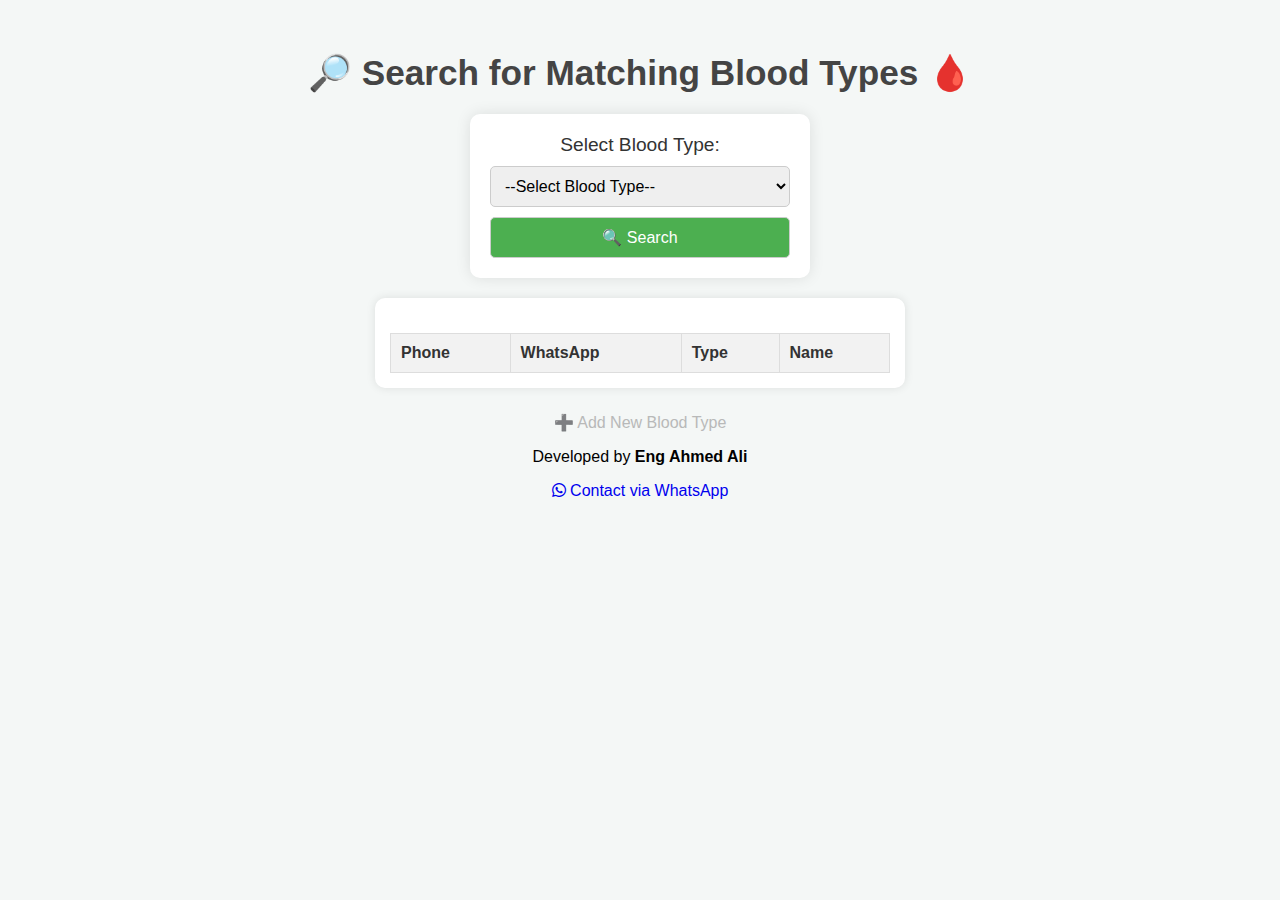
<file: index.html>
<!DOCTYPE html>
<html lang="en">
  <head>
    <meta charset="UTF-8" />
    <meta name="viewport" content="width=device-width, initial-scale=1.0" />
    <title>Search Blood Types</title>
    <link
      rel="stylesheet"
      href="https://cdnjs.cloudflare.com/ajax/libs/font-awesome/6.0.0-beta3/css/all.min.css"
    />
    <link rel="stylesheet" href="master.css" />
  </head>
  <body>
    <h1>🔎 Search for Matching Blood Types 🩸</h1>
    <div class="form-container">
      <label for="bloodType">Select Blood Type:</label>
      <select id="bloodType">
        <option value="">--Select Blood Type--</option>
        <option value="O+">O+ 🟢</option>
        <option value="O-">O- 🔴</option>
        <option value="A+">A+ 🟢</option>
        <option value="A-">A- 🔴</option>
        <option value="B+">B+ 🟢</option>
        <option value="B-">B- 🔴</option>
        <option value="AB+">AB+ 🟢</option>
        <option value="AB-">AB- 🔴</option>
      </select>
      <button onclick="searchBloodType()">🔍 Search</button>
    </div>

    <div id="result">
      <table>
        <thead>
          <tr>
            <th>Phone</th>
            <th>WhatsApp</th>
            <th>Type</th>
            <th>Name</th>
          </tr>
        </thead>
        <tbody id="result-body">
          <!-- Rows will be added here dynamically with JavaScript -->
        </tbody>
      </table>
    </div>
    <a class="addType" href="register.html">➕ Add New Blood Type</a>

    <!-- Added "Developed by" section -->
    <footer>
      <p>Developed by <strong>Eng Ahmed Ali</strong></p>
      <!-- WhatsApp contact link -->
      <a href="https://wa.me/+201155529025" class="whatsapp-link">
        <i class="fab fa-whatsapp"></i> Contact via WhatsApp
      </a>
    </footer>

    <script src="master.js"></script>
  </body>
</html>
</file>
<file: master.css>
body {
  font-family: "Arial", sans-serif;
  background-color: #f4f7f6;
  text-align: center;
  padding: 20px;
}

h1 {
  color: #444;
  font-size: 2.2em;
  margin-bottom: 20px;
}

.form-container {
  margin: 20px auto;
  padding: 20px;
  background-color: #ffffff;
  border-radius: 10px;
  width: 300px;
  box-shadow: 0 0 15px rgba(0, 0, 0, 0.1);
}

label {
  font-size: 1.2em;
  color: #333;
}

select,
button {
  padding: 10px;
  margin-top: 10px;
  width: 100%;
  font-size: 1em;
  border-radius: 5px;
  border: 1px solid #ccc;
}

button {
  background-color: #4caf50;
  color: white;
  cursor: pointer;
  transition: background-color 0.3s ease;
}

button:hover {
  background-color: #45a049;
}

#result {
  margin-top: 20px;
  text-align: left;
  max-width: 500px;
  margin-left: auto;
  margin-right: auto;
  margin-bottom: 25px;
  padding: 15px;
  background-color: #fff;
  border-radius: 10px;
  box-shadow: 0 0 10px rgba(0, 0, 0, 0.1);
}

.result-item {
  display: flex;
  justify-content: space-between;
  padding: 10px;
  border-bottom: 1px solid #ddd;
}

.result-item:last-child {
  border-bottom: none;
}

.result-item span {
  font-size: 1.1em;
}

.result-item .name {
  font-weight: bold;
  color: #333;
}

.result-item .phone {
  color: #007bff;
  text-decoration: none; /* إزالة الخط تحت الرقم */
  font-weight: bold;
}

.result-item .phone:hover {
  text-decoration: underline; /* إضافة خط تحت الرقم عند التمرير */
  color: #0056b3;
}

.result-item .whatsapp {
  margin-left: 10px;
}

.result-item .whatsapp i {
  font-size: 25px;
  color: #25d366; /* اللون الرسمي للواتساب */
}

.result-item .whatsapp i:hover {
  color: #128c7e; /* لون عند تمرير الماوس */
}

.addType {
  color: #aaa; /* لون النص ليبدو معطلاً */
  pointer-events: none; /* يمنع التفاعل مع الرابط */
  text-decoration: none; /* إزالة التسطير */
  opacity: 0.8; /* تقليل الشفافية لجعله يبدو غير نشط */
}

table {
  width: 100%;
  border-collapse: collapse; /* Collapse borders */
  margin-top: 20px; /* Add some space above the table */
}

th,
td {
  padding: 10px;
  border: 1px solid #ddd; /* Add border to cells */
  text-align: left; /* Align text to the left */
}

th {
  background-color: #f2f2f2; /* Header background */
  color: #333;
}

td {
  vertical-align: middle; /* Center content vertically */
}

.phone,
.whatsapp {
  color: #007bff; /* Consistent phone link color */
  text-decoration: none; /* إزالة التسطير */
}

.phone:hover {
  text-decoration: underline; /* إضافة خط تحت الرقم عند التمرير */
  color: #0056b3;
}

.whatsapp i {
  font-size: 20px; /* Adjust icon size for better visibility */
  color: #25d366; /* WhatsApp icon color */
}

.whatsapp:hover i {
  color: #128c7e; /* Change color on hover */
}

/* Responsive adjustments */
@media (max-width: 600px) {
  #result {
    max-width: 100%; /* Make the result container full-width on mobile */
    padding: 10px; /* Adjust padding for smaller screens */
  }

  .result-item {
    flex-direction: row; /* Maintain flex direction */
    justify-content: space-between; /* Space between items */
    padding: 10px 0; /* Add some spacing */
  }

  table {
    font-size: 0.9em; /* Smaller font size for mobile */
  }

  th,
  td {
    padding: 8px; /* Smaller padding for mobile */
  }
}
a {
  text-decoration: none;
}
</file>
